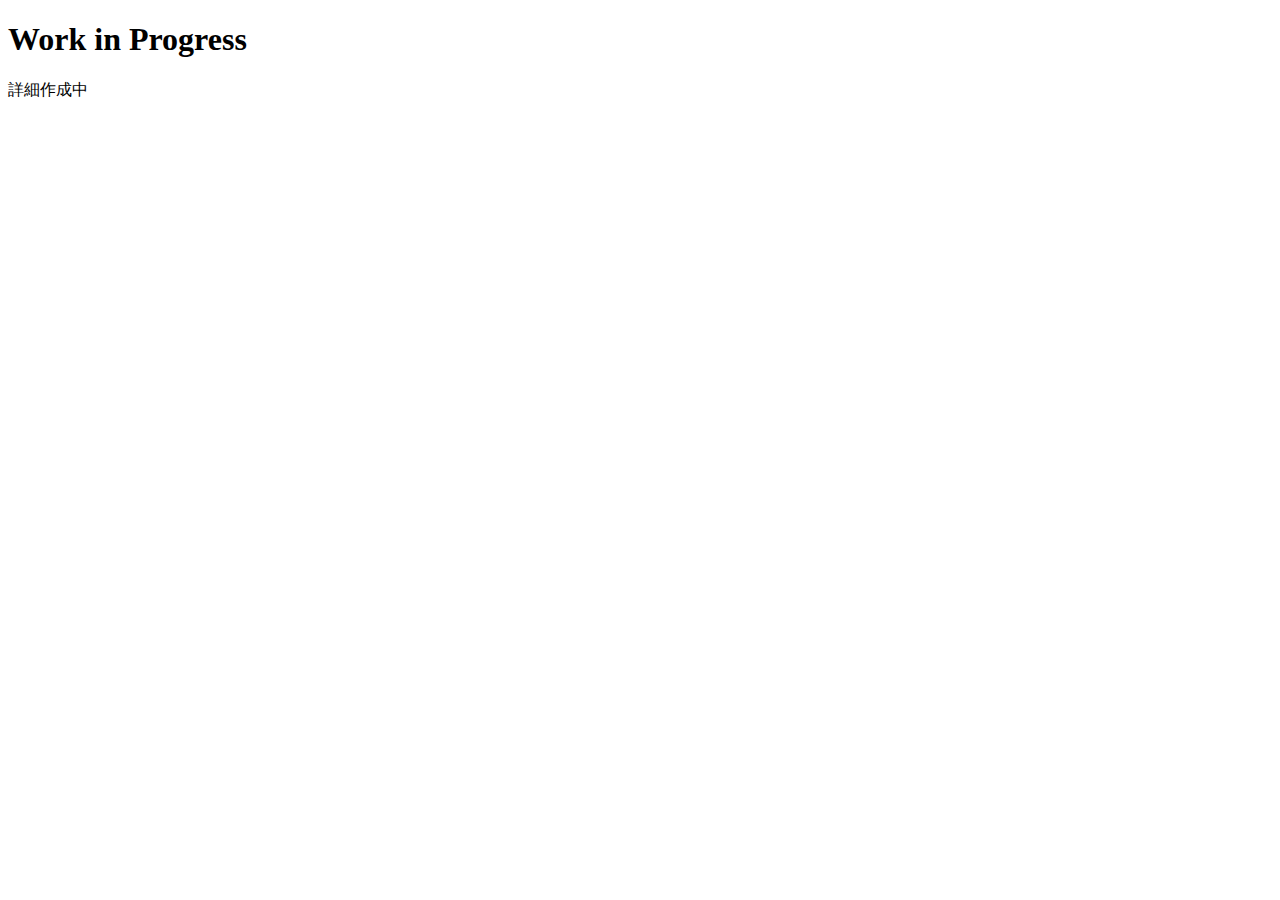
<file: masato_portfolio/workinprogress.html>
<!DOCTYPE html>
<html lang="ja">
<head>
    <meta charset="UTF-8">
    <meta name="viewport" content="width=device-width, initial-scale=1.0">
    <title>Document</title>
</head>
<body>
    <h1>Work in Progress</h1>
    <p>詳細作成中</p>
</body>
</html>
</file>
